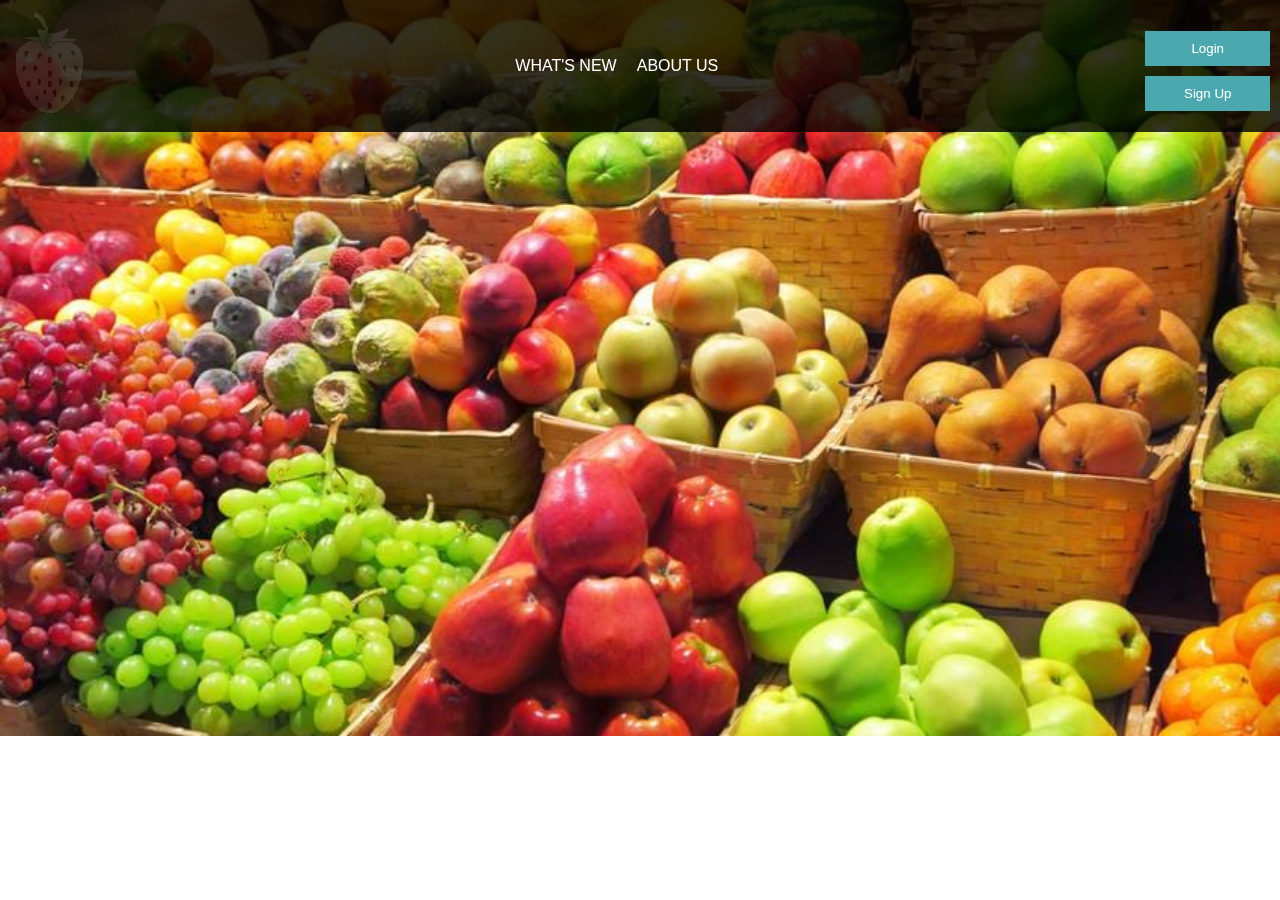
<file: index.html>
<!DOCTYPE html>
<html lang="en">
<head>
  <meta charset="UTF-8">
  <meta name="viewport" content="width=device-width, initial-scale=1.0">
  <link rel="stylesheet" href="css/style.css"/>
  <link rel="stylesheet" href="css/all.css"/>
  <title>Home</title>
  <style>
    body {
      margin: 0;
      padding: 0;
      font-family: Arial, sans-serif;
    }

    header {
      background-color: rgba(0, 0, 0, 0.8); 
      color: #fff;
      padding: 10px;
      position: fixed;
      top: 0;
      left: 0;
      width: 100%;
      z-index: 1000;
      display: flex;
      justify-content: space-between;
      align-items: center;
    }
  
  </style>
</head>
<body>
  <header>
    <div class="logo"><img src="images/logo.jpg"></div>
    <nav class="nav-links">
      <a href="#">WHAT'S NEW</a>
      <a href="#">ABOUT US</a>
    </nav>
    <div class="signup-login">
      <button id="loginButton">Login</button>
      <button id="signupButton">Sign Up</button>
    </div>
  </header>
  <div class="mainpage">
    <img src="images/mainpage.jpg" alt="">
  </div>

  <script>
    var loginButton = document.getElementById('loginButton');
    var signupButton = document.getElementById('signupButton');

    loginButton.onclick = function() {
      window.location.href = 'login.html';
    };

    signupButton.onclick = function() {
      window.location.href = 'signup.html';
    };
  </script>
</body>
</html>
</file>
<file: css/style.css>
body {
  font-family: Arial, sans-serif;
  margin: 0;
  padding: 0;
  box-sizing: border-box;
}
header {
  background-color: #000000dd;
  color: #fff;
  padding: 20px;
  display: flex;
  justify-content: space-between;
  align-items: center;
}
.mainpage {
  text-align: center;
  
}
.mainpage img {
  width: 100%;
  height: auto; 
}
#cartIcon {
  cursor: pointer;
  font-size: 24px;
  margin-right: 20px;
}
#cart {
  display: none;
  position: absolute;
  top: 60px;
  right: 20px;
  background-color: #fff;
  border: 1px solid #ddd;
  padding: 10px;
  z-index: 1;
}
#cart h2 {
  font-size: 18px;
  margin-bottom: 10px;
}
#cartItems {
  list-style-type: none;
  padding: 0;
  max-height: 200px;
  overflow-y: auto;
}
#totalPriceDisplay {
  font-size: 16px;
  margin-top: 10px;
  display: none;
}
.logo {
opacity: 0.1;
}
.nav-links {
    display: flex;
}
.nav-links a {
    margin: 0 10px;
    color: #fff;
    text-decoration: none;
}
.signup-login {
    margin-right: 20px;
}
.container {
    width: 300px;
    margin: 0 auto;
    text-align: center;
  }
  
  input[type="text"],
  input[type="password"],
  select {
    width: 100%;
    padding: 10px;
    margin: 5px 0;
    box-sizing: border-box;
  }
  
  button {
    width: 100%;
    padding: 10px;
    margin-top: 10px;
    background-color: #4ca8af;
    color: white;
    border: none;
    cursor: pointer;
  }
  
  button:hover {
    background-color: #39668b;
  }
  .product {
    border: 1px solid #ccc;
    margin: 1px;
    padding: 10px;
    width: 20vw;
    height: 45vh;
    display: inline-block;
    text-align: center;
    overflow: hidden;
}
.product img {
    width: 13vw;
    height: 25vh;
}
.pbutton{
  padding: 1px;
  margin-top: 5px;
  height: 10%;
  
}
#cart {
  opacity: 0.8;
    margin-top: 20px;
    color: #333;
}
</file>
